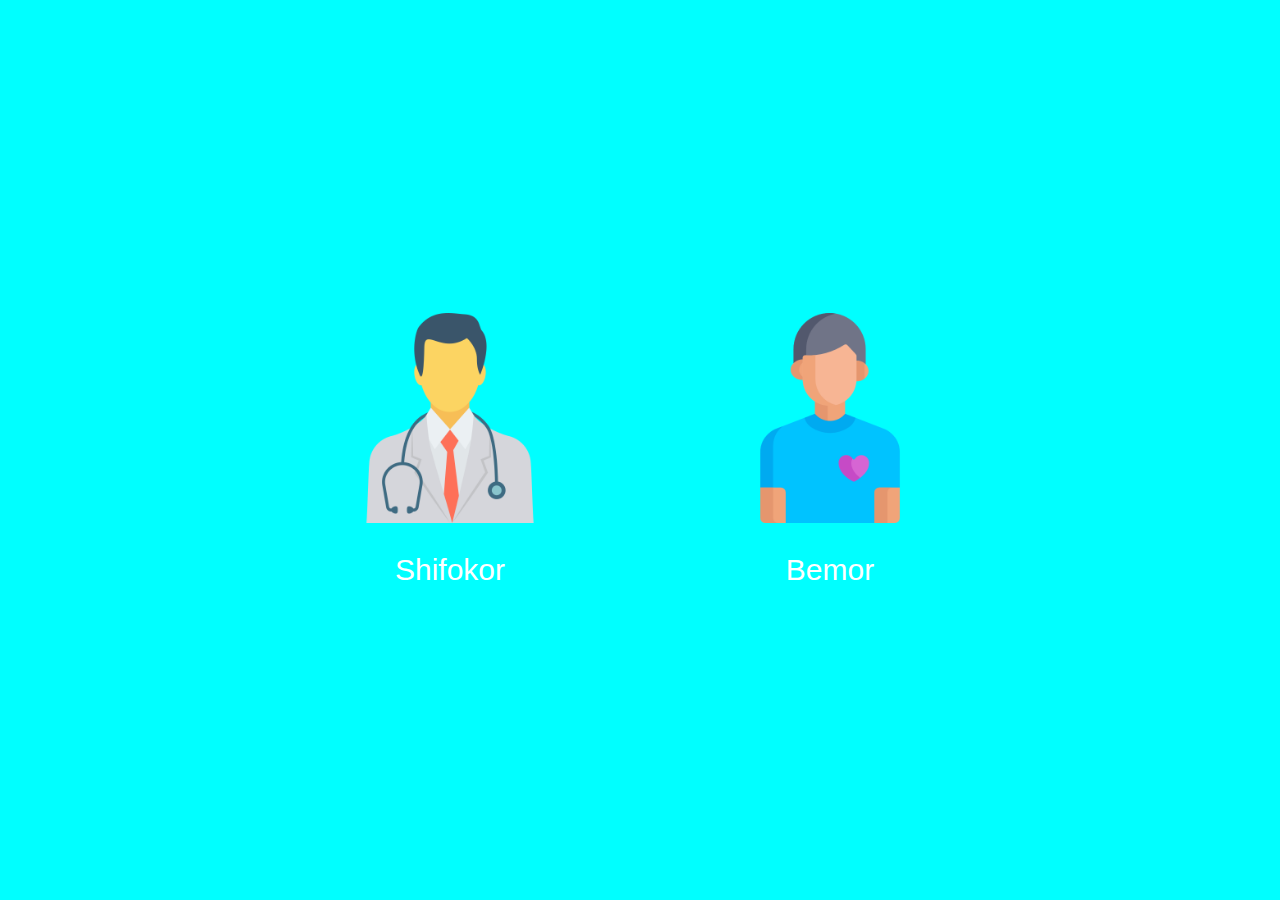
<file: Projects/index.html>
<!DOCTYPE html>
<html lang="en">
  <head>
    <meta charset="UTF-8" />
    <meta http-equiv="X-UA-Compatible" content="IE=edge" />
    <meta name="viewport" content="width=device-width, initial-scale=1.0" />
    <title>Projects</title>
    <!-- Css file -->
    <link rel="stylesheet" href="css/style.css" />
  </head>
  <body>
    <div class="container">
      <a href="./pages/Doctor Profile/index.html">
        <img src="./images/shifokor.png" alt="" />
        Shifokor
      </a>
      <a href="./pages/Security Patient Profile/index.html">
        <img src="./images/bemor.png" alt="" />
        Bemor
      </a>
    </div>
  </body>
</html>
</file>
<file: Projects/css/style.css>
* {
  margin: 0;
  padding: 0;
  box-sizing: border-box;
  text-decoration: none;
  font-family: sans-serif;
}

.container {
  width: 100%;
  min-height: 100vh;
  background: cyan;
  display: flex;
  justify-content: center;
  gap: 40px;
  align-items: center;
}

.container a {
    display: flex;
    justify-content: center;
    align-items: center;
    flex-direction: column;
    gap: 30px;
    transition-duration: .3s;
    color: #fff;
    border-radius: 20px;
    font-size: 30px;
    padding: 20px;
}

.container a:hover {
    box-shadow: 0 0 3px 5px rgba(39, 131, 140, 0.37);
}

.container a img {
    width: 300px;
    max-width: 70%;
}

@media screen and (max-width: 768px) {
    .container {
        padding: 30px;
        flex-direction: column;
    }
}
</file>
